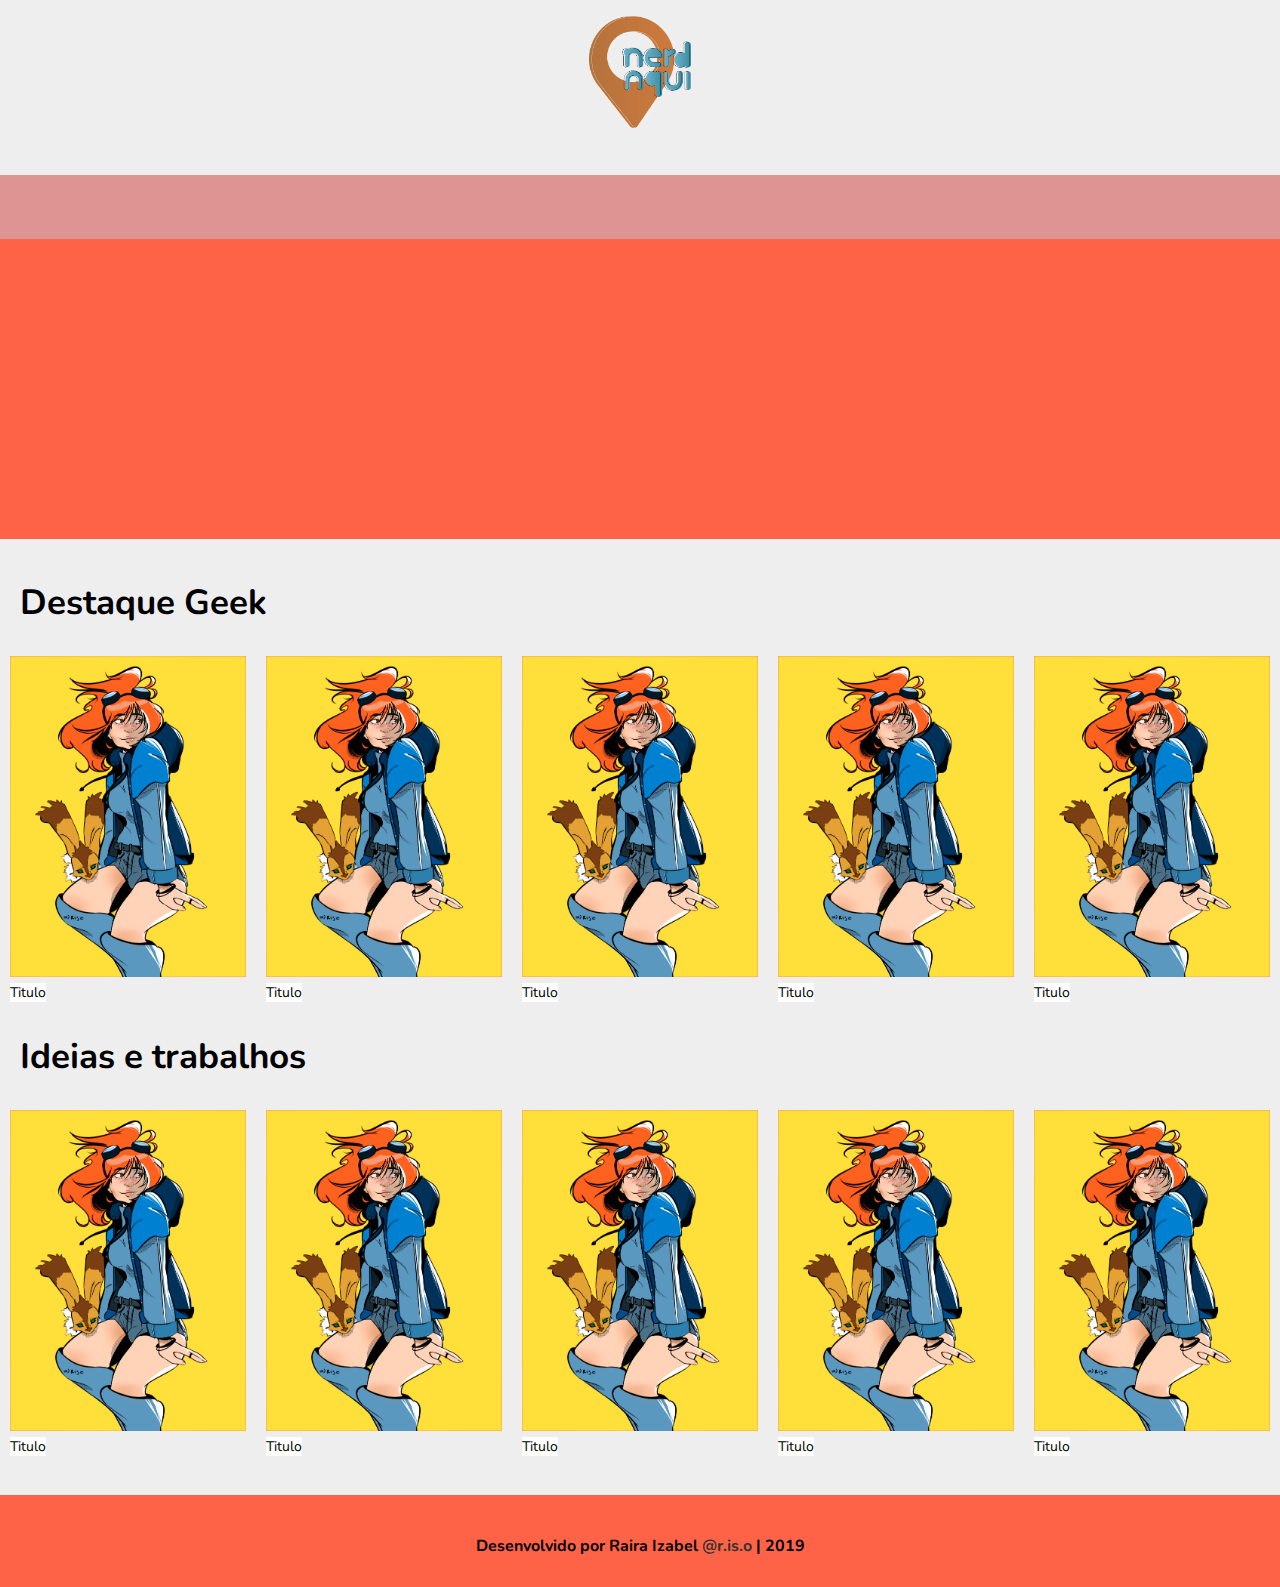
<file: flexbox_text_app/index.html>
<!DOCTYPE html>
<html>
    <head>
        <title>Página Principal</title>
        <link rel="stylesheet" type="text/css" href="css/style.css">
        <link rel="stylesheet" href="https://use.fontawesome.com/releases/v5.8.2/css/all.css" integrity="sha384-oS3vJWv+0UjzBfQzYUhtDYW+Pj2yciDJxpsK1OYPAYjqT085Qq/1cq5FLXAZQ7Ay" crossorigin="anonymous">
        <link href="https://fonts.googleapis.com/css?family=Nunito" rel="stylesheet">
        <meta charset="utf-8">
    </head> 

    <header>
        <a href="index"><img src="img/nerdaqui_ex14.png"></a>
    </header>
    <nav class="grow">
        <ul>
            <li><a href="index.html"><i class="fas fa-home"></i></a></li>
            <li><a href="about.html"><i class="fas fa-address-card"></i></a></li>
            <li><a href="links.html"><i class="fas fa-link"></i></a></li>
        </ul>
    </nav>
    <section class="container main column">
        <div class="item"> 
            <div class="spotlight-banner"></div>
        </div>
    </section> 

    <section class="container row">
        <div class="item">
            <h1>Destaque Geek</h1>
        </div>
    </section>

    <section class="container row">
        <div class="item">
                <div class="card">
                    <img src="img/nausicaa.png">
                    <div class="card-title">Titulo</div>
                </div>
        </div>
        <div class="item">
                <div class="card">
                    <img src="img/nausicaa.png">
                    <div class="card-title">Titulo</div>
                </div>
        </div>
        <div class="item">
                <div class="card">
                    <img src="img/nausicaa.png">
                    <div class="card-title">Titulo</div>
                </div>
        </div>
        <div class="item">
                <div class="card">
                    <img src="img/nausicaa.png">
                    <div class="card-title">Titulo</div>
                </div>
        </div>
        <div class="item">
                <div class="card">
                    <img src="img/nausicaa.png">
                    <div class="card-title">Titulo</div>
                </div>
        </div>
        
    </section>

    <section class="container row">
        <div class="item">
            <h1>Ideias e trabalhos</h1>
        </div>
    </section>

    <section class="container row">
        <div class="item">
                <div class="card">
                    <img src="img/nausicaa.png">
                    <div class="card-title">Titulo</div>
                </div>
        </div>
        <div class="item">
                <div class="card">
                    <img src="img/nausicaa.png">
                    <div class="card-title">Titulo</div>
                </div>
            
        </div>
        <div class="item">
                <div class="card">
                    <img src="img/nausicaa.png">
                    <div class="card-title">Titulo</div>
                </div>
        </div>
        <div class="item">
                <div class="card">
                    <img src="img/nausicaa.png">
                    <div class="card-title">Titulo</div>
                </div>
        </div>
        <div class="item">
                <div class="card">
                    <img src="img/nausicaa.png">
                    <div class="card-title">Titulo</div>
                </div>
        </div>
        
    </section>
    <footer>
        <h4>Desenvolvido por Raira Izabel <a href="https://www.instagram.com/r.is.o/" target="_blank">@r.is.o</a> | 2019</h4>
    </footer>
</html>
</file>
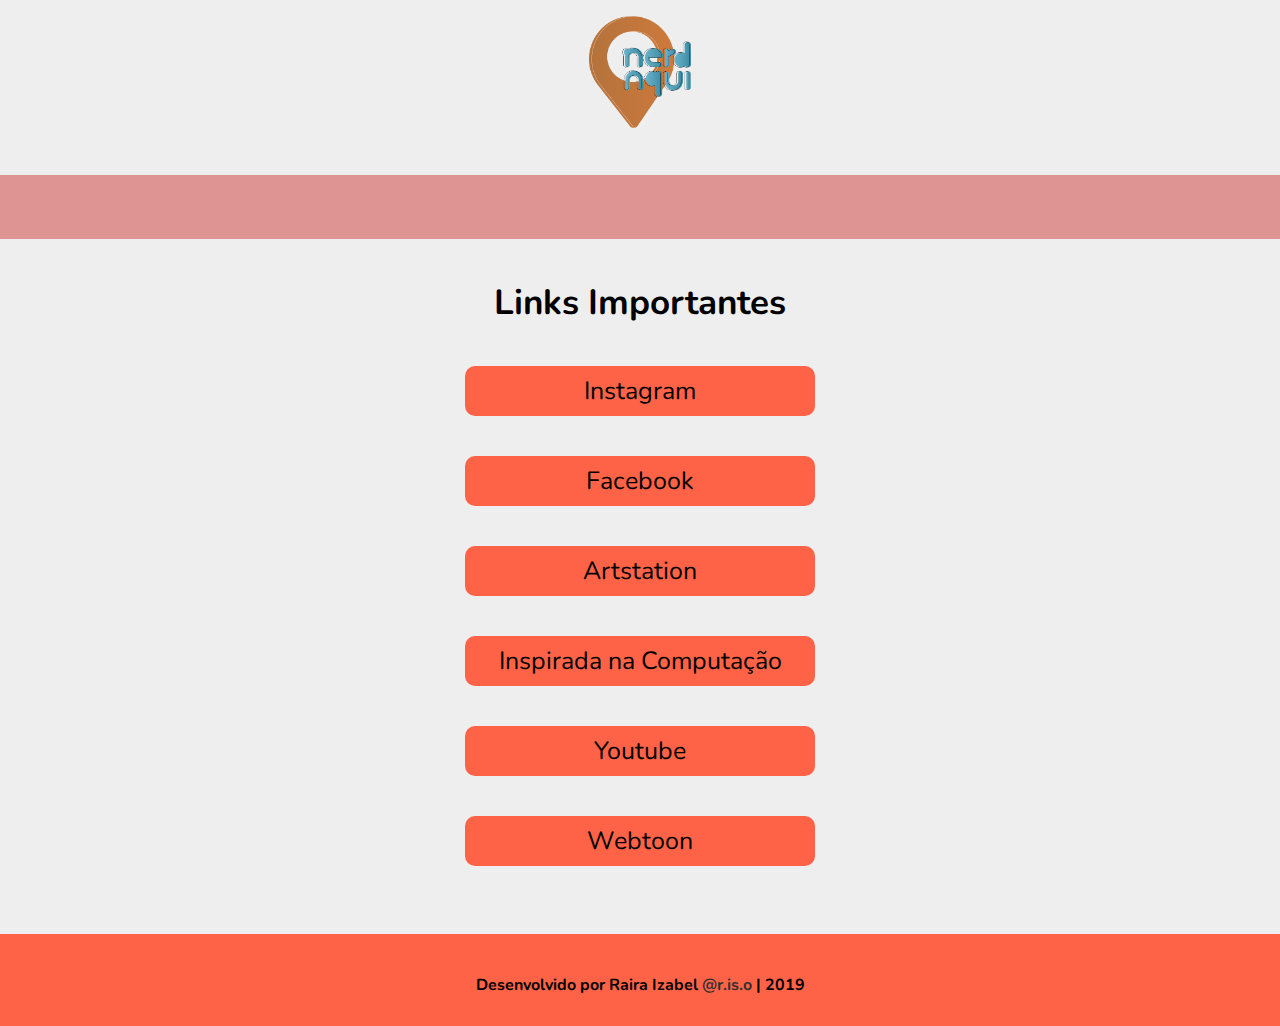
<file: flexbox_text_app/links.html>
<!DOCTYPE html>
<html>
    <head>
        <title>Links da Riso</title>
        <link rel="stylesheet" type="text/css" href="css/style.css">
        <link rel="stylesheet" href="https://use.fontawesome.com/releases/v5.8.2/css/all.css" integrity="sha384-oS3vJWv+0UjzBfQzYUhtDYW+Pj2yciDJxpsK1OYPAYjqT085Qq/1cq5FLXAZQ7Ay" crossorigin="anonymous">
        <link href="https://fonts.googleapis.com/css?family=Nunito" rel="stylesheet">
        <meta charset="utf-8">
    </head> 

    <header>
        <a href="index"><img src="img/nerdaqui_ex14.png"></a>
    </header>
    <nav class="grow">
        <ul>
            <li><a href="index.html"><i class="fas fa-home"></i></a></li>
            <li><a href="about.html"><i class="fas fa-address-card"></i></a></li>
            <li><a href="links.html"><i class="fas fa-link"></i></a></li>
        </ul>
    </nav>

    <section class="container column center">
            <div class="item"><h1>Links Importantes</h1> </div>
            <div class="item">
                <a href="https://www.instagram.com/r.is.o/" target="_blank"><button class="button-sociais"><i class="fab fa-instagram"></i> Instagram</button></a>
            </div>
            <div class="item">
                <a href="https://www.facebook.com/13borboletasengarrafadas/?ref=bookmarks" target="_blank"><button class="button-sociais"><i class="fab fa-facebook-square"></i> Facebook</button></a>
            </div>
            <div class="item">
                <a href="https://www.artstation.com/riso" target="_blank"><button class="button-sociais"><i class="fab fa-artstation"></i> Artstation</button></a>
            </div>
            <div class="item">
                <a href="https://www.instagram.com/inspiradanacomputacao/" target="_blank"><button class="button-sociais"><i class="fab fa-instagram"></i> Inspirada na Computação</button></a>
            </div>
            <div class="item">
                <a href="https://www.youtube.com/channel/UCMxwSnlPf_sI7hpkZYLewVA?view_as=subscriber" target="_blank"><button class="button-sociais"><i class="fab fa-youtube"></i> Youtube</button></a>
            </div>
            <div class="item">
                <a href="https://www.webtoons.com/en/challenge/16-borboletas-engarrafadas/list?title_no=297860" target="_blank"><button class="button-sociais"><i class="fas fa-book-open"></i> Webtoon</button></a>
            </div>
        </section>

    <footer>
        <h4>Desenvolvido por Raira Izabel <a href="https://www.instagram.com/r.is.o/" target="_blank">@r.is.o</a> | 2019</h4>
    </footer>
</html>
</file>
<file: flexbox_text_app/css/style.css>
html{
    background: #eeeeee;
    font-family: 'Nunito', sans-serif;
}

p, h1, h2, h3, h4, h5, h6{
    margin: 40px 20px 20px 20px;
}
h1{
    font-size:35px;
}

p{
    font-size:25px;
    text-align: justify;
}
a{
    color:#313131;
    text-decoration: none;
    font-family: 'Nunito', sans-serif;
}

button{
    font-family: 'Nunito', sans-serif;
}

.center {
	align-items: center;
}

.flex{
    display:flex;
}

.flex-wrap{
    flex-wrap: wrap;
}

.column{
    flex-direction: column;
}

.row{
    flex-direction: row;
}

.nowrap{
    flex-wrap: wrap;
}

body{
    margin: 0 auto;
}

.container{
    width:100%;
    margin:0 auto;
    display: flex;
}

.grow0{
    flex-grow: 0;
}

.grow1{
    flex-grow: 1;
}
   
.item{
    /* background: rgb(243, 243, 243); */
    flex: 1;
    /* margin: 5px; */
}

header{
    background: #eeeeee;
    text-align: center;
    width: 100%;
    height: -90vh;
}

header img{
    width: auto;
    height: 7rem;
    padding: 1rem;
}

footer{
    background: tomato;
    width: 100%;
    margin-bottom:0;
    margin-top:3rem;
    padding-bottom: 10px;
    position: absolute;
    text-align: center;
}

/*cabeçalho*/

nav{
    background: rgb(223, 148, 148);
    z-index: 2;
    position: sticky;
    width: 100%;
    top: 0;
    height: 64px;
    line-height: 64px;
    align-items: center;
    text-align: center;
}

nav ul{
    margin:25px;
    margin-left: -100px;
}

nav li{
    text-decoration: none;
    display: inline;
    margin-left:80px;
} 

.spotlight-banner{
    position: relative;
    background:tomato;
    width:100%;
    text-align: center;
    height: 350px;
    line-height: 150px;
    margin: -50px 0px 0px 0px;
}

/*destaques*/

/* .spotlight-category{
    width:100%;
    text-align: left;
    height: auto;
    margin: 100px 0px 0px 0px;
} */

.card{
   
    border-radius: 5px;
    width: auto;
    height: auto;
    margin: 10px;
}

.card img{
    width: 100%;
    height: auto;
}

.card-title{
    position: absolute;
    text-align: left;
    font-size: 14px;
    background: #fff;
} 


/*about*/

.image-about{
    width: 300px;
    height: 300px;
    border-radius: 100%;
    background-size: cover;
    margin: 20px;
}


/*links*/

.button-sociais{
    width: 350px;
    border-radius: 10px;
    height: 50px;
    font-size: 25px;
    margin: 20px;
    background: tomato;
    border: none;
    cursor: pointer;
}
</file>
